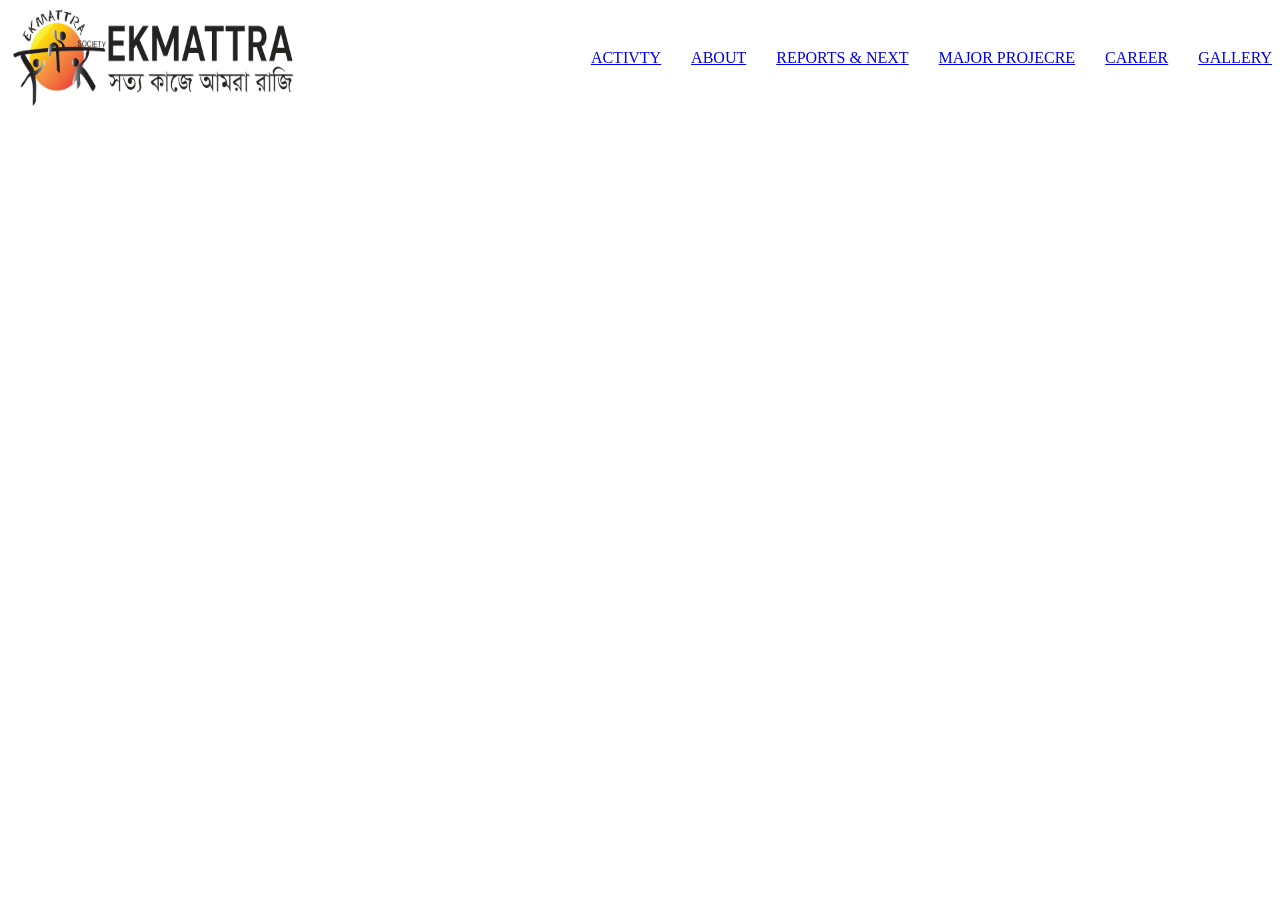
<file: index.HTML>
<!DOCTYPE html>
<html lang="en">

<head>
    <meta charset="UTF-8">
    <meta name="viewport" content="width=device-width, initial-scale=1.0">
    <title>Document</title>
</head>

<body>
    <div style="display: flex; align-items: center; justify-content: space-between;">
        <img style="width: 300px; height: 100px;" src="1logo.png" alt="">
        <div style="display: flex; gap: 30px;">
            <a href="activty.html">ACTIVTY</a>
            <a href="Abut.html">ABOUT</a>
            <a href="reports & next.html"> REPORTS & NEXT</a>
            <a href="major projecre.html">MAJOR PROJECRE</a>
            <a href="cajor projecre.html">CAREER</a>
            <a href="gallery.html">GALLERY</a>
        </div>
    </div>

</body>

</html>
</file>
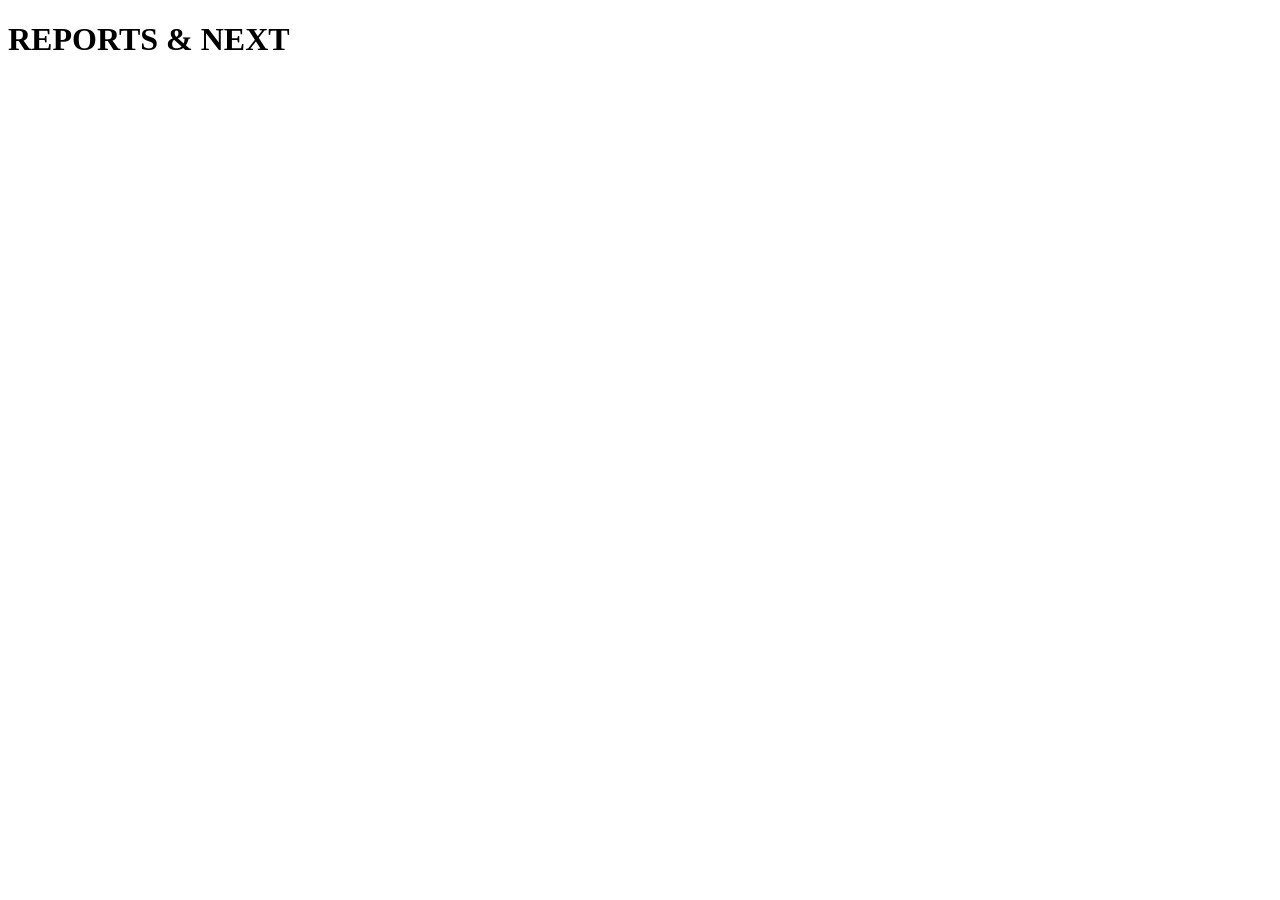
<file: reports & next.html>
<!DOCTYPE html>
<html lang="en">
<head>
    <meta charset="UTF-8">
    <meta name="viewport" content="width=device-width, initial-scale=1.0">
    <title>Document</title>
</head>
<body>
    <h1>REPORTS & NEXT</h1>
</body>
</html>
</file>
